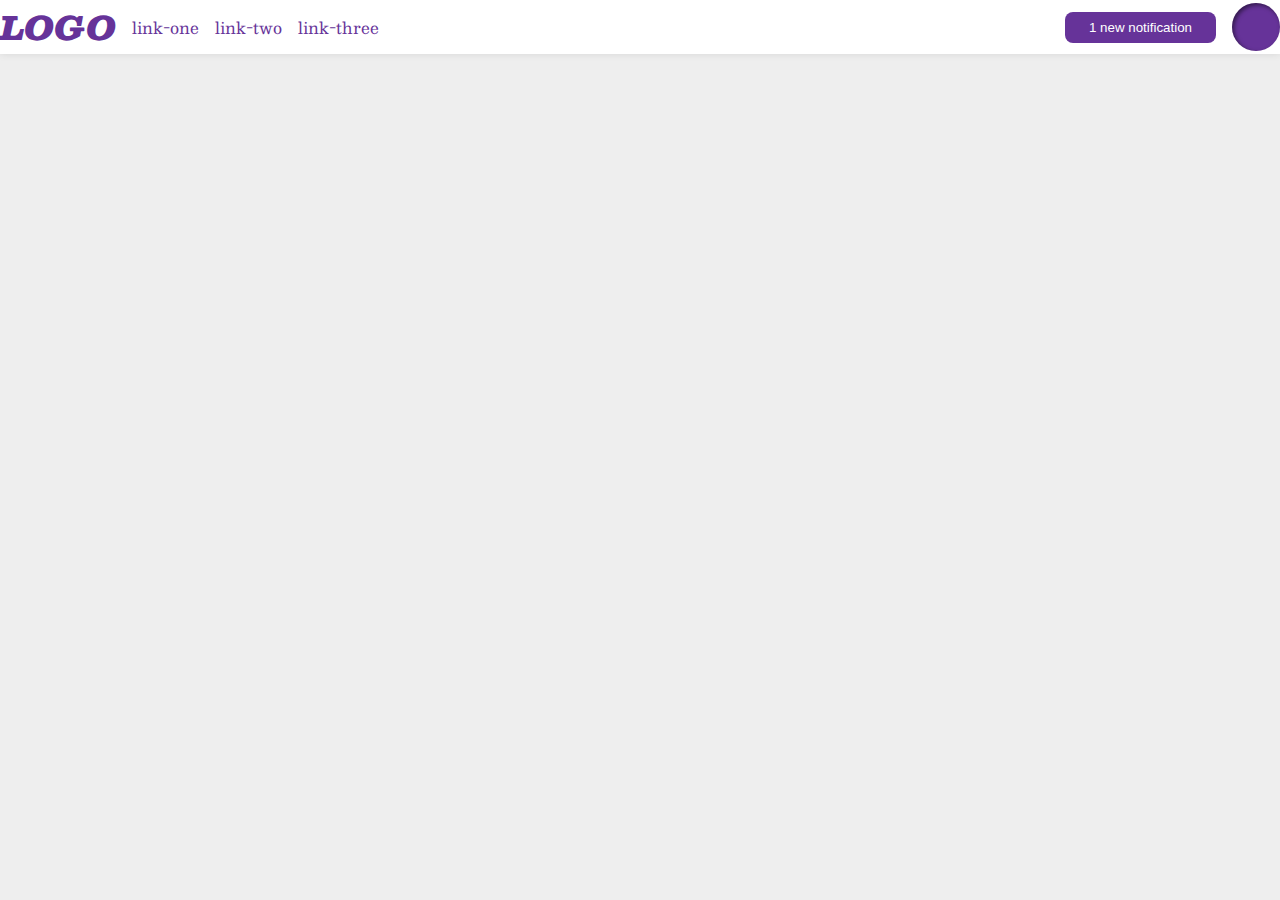
<file: flex/03-flex-header-2/index.html>
<!DOCTYPE html>
<html lang="en">
  <head>
    <meta charset="UTF-8">
    <meta http-equiv="X-UA-Compatible" content="IE=edge">
    <meta name="viewport" content="width=device-width, initial-scale=1.0">
    <title>Flex Header 2</title>
    <link rel="stylesheet" href="style.css">
  </head>
  <body>
    <div class="header">
      <div class="left">
        <div class="logo">
        LOGO
        </div>
      <ul class="links">
        <li><a href="https://google.com">link-one</a></li>
        <li><a href="https://google.com">link-two</a></li>
        <li><a href="https://google.com">link-three</a></li>
      </ul>
      </div>
      
      <div class="right">
      <button class="notifications">
        1 new notification
      </button>
      <div class="profile-image"></div>
      </div>
    </div>
  </body>
</html>
</file>
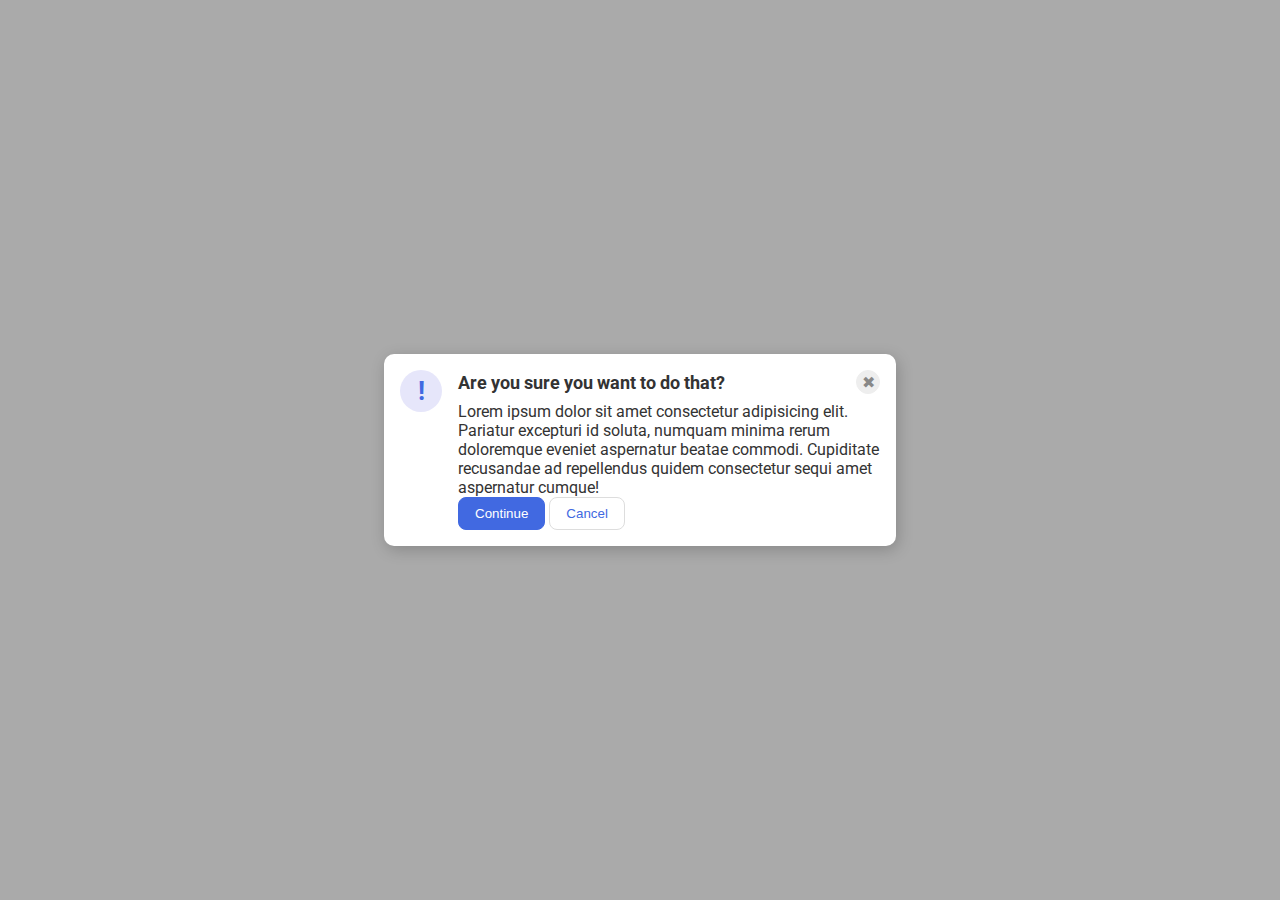
<file: flex/05-flex-modal/index.html>
<!DOCTYPE html>
<html lang="en">
  <head>
    <meta charset="UTF-8">
    <meta http-equiv="X-UA-Compatible" content="IE=edge">
    <meta name="viewport" content="width=device-width, initial-scale=1.0">
    <link rel="stylesheet" href="style.css">
    <title>Modal</title>
  </head>
  <body>
    <div class="modal">
      <div class="icon">!</div>
      <!-- additional container used here -->
      <div class="container">
        <!-- header div was moved to encompass the close button as well -->
        <div class="header">Are you sure you want to do that?
          <button class="close-button">✖</button>
        </div>
        <div class="text">Lorem ipsum dolor sit amet consectetur adipisicing elit. Pariatur excepturi id soluta, numquam minima rerum doloremque eveniet aspernatur beatae commodi. Cupiditate recusandae ad repellendus quidem consectetur sequi amet aspernatur cumque!</div>
        <button class="continue">Continue</button>
        <button class="cancel">Cancel</button>
      </div>
    </div>
  </body>
</html>
</file>
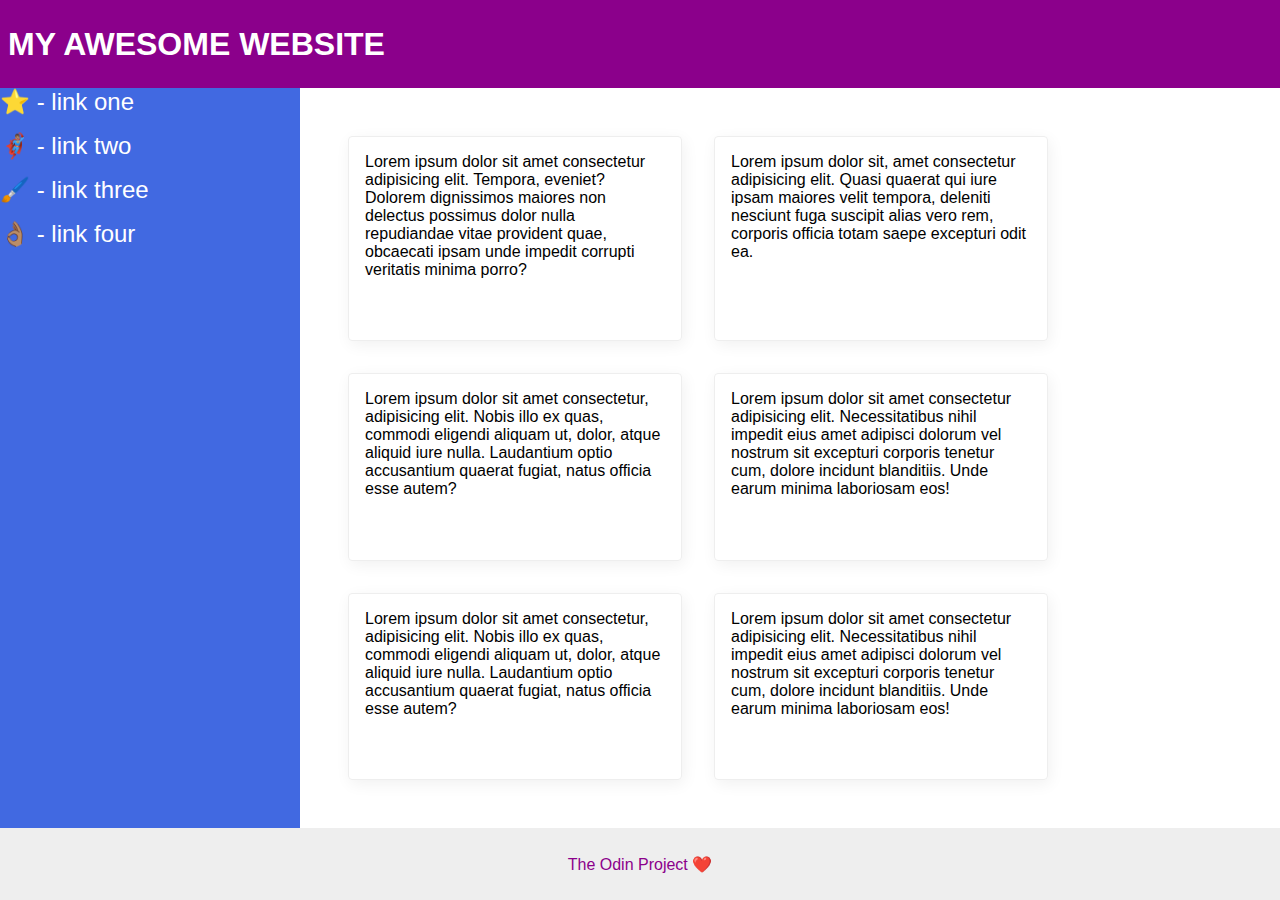
<file: flex/07-flex-layout-2/index.html>
<!DOCTYPE html>
<html lang="en">
  <head>
    <meta charset="UTF-8">
    <meta http-equiv="X-UA-Compatible" content="IE=edge">
    <meta name="viewport" content="width=device-width, initial-scale=1.0">
    <title>The Holy Grail</title>
    <link rel="stylesheet" href="style.css">
  </head>
  <body>
    <div class="header">
      MY AWESOME WEBSITE
    </div>
    <div class="body">
    <div class="sidebar">
      <ul>
        <li><a href="#">⭐ - link one</a></li>
        <li><a href="#">🦸🏽‍♂️ - link two</a></li>
        <li><a href="#">🖌️ - link three</a></li>
        <li><a href="#">👌🏽 - link four</a></li>
      </ul>
    </div>
    
    <div class="container">
    <div class="card">Lorem ipsum dolor sit amet consectetur adipisicing elit. Tempora, eveniet? Dolorem dignissimos maiores non delectus possimus dolor nulla repudiandae vitae provident quae, obcaecati ipsam unde impedit corrupti veritatis minima porro?</div>
    <div class="card">Lorem ipsum dolor sit, amet consectetur adipisicing elit. Quasi quaerat qui iure ipsam maiores velit tempora, deleniti nesciunt fuga suscipit alias vero rem, corporis officia totam saepe excepturi odit ea.</div>
    <div class="card">Lorem ipsum dolor sit amet consectetur, adipisicing elit. Nobis illo ex quas, commodi eligendi aliquam ut, dolor, atque aliquid iure nulla. Laudantium optio accusantium quaerat fugiat, natus officia esse autem?</div>
    <div class="card">Lorem ipsum dolor sit amet consectetur adipisicing elit. Necessitatibus nihil impedit eius amet adipisci dolorum vel nostrum sit excepturi corporis tenetur cum, dolore incidunt blanditiis. Unde earum minima laboriosam eos!</div>
    <div class="card">Lorem ipsum dolor sit amet consectetur, adipisicing elit. Nobis illo ex quas, commodi eligendi aliquam ut, dolor, atque aliquid iure nulla. Laudantium optio accusantium quaerat fugiat, natus officia esse autem?</div>
    <div class="card">Lorem ipsum dolor sit amet consectetur adipisicing elit. Necessitatibus nihil impedit eius amet adipisci dolorum vel nostrum sit excepturi corporis tenetur cum, dolore incidunt blanditiis. Unde earum minima laboriosam eos!</div>
    </div>
    </div>
    <div class="footer">
      The Odin Project ❤️
    </div>
  </body>
</html>
</file>
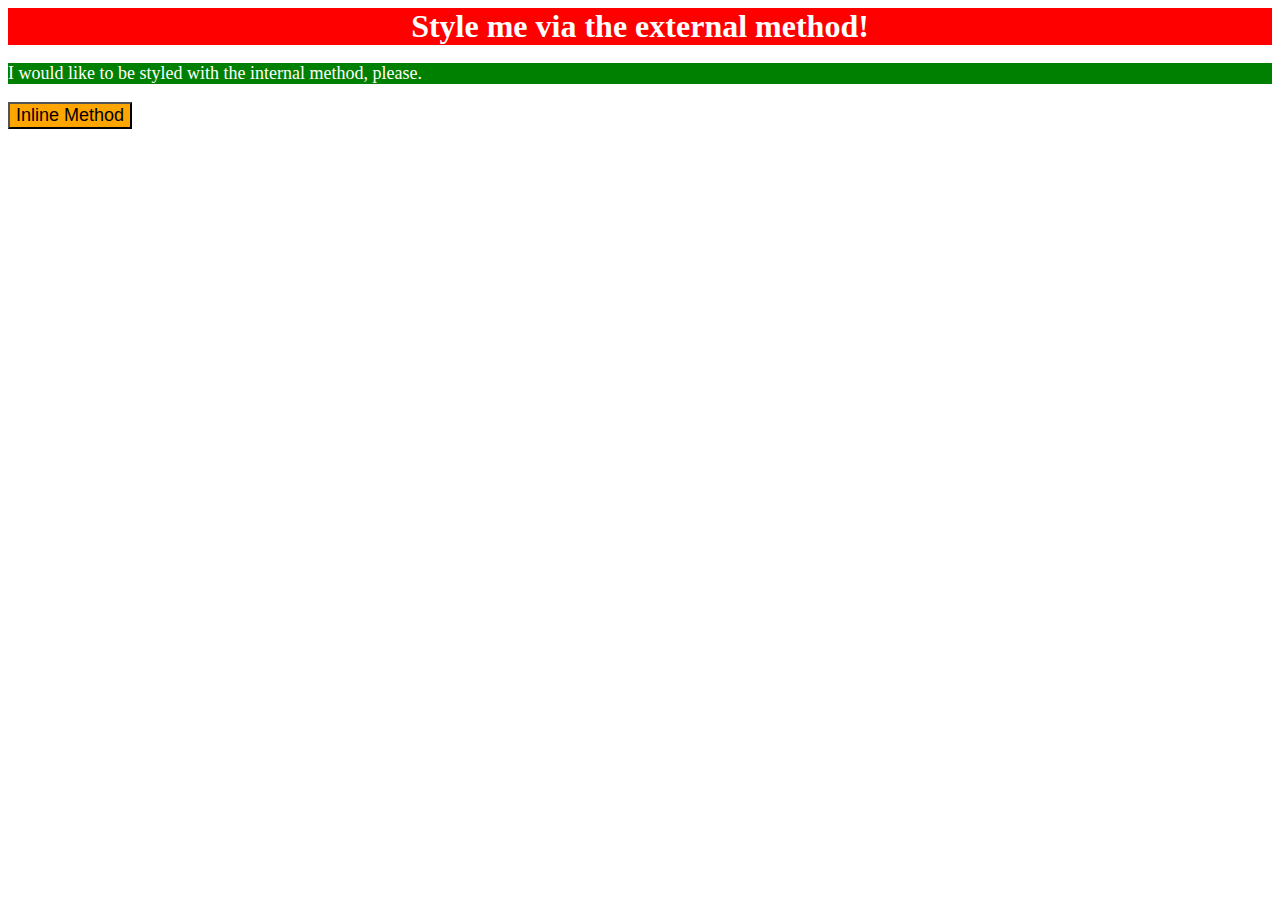
<file: foundations/01-css-methods/index.html>
<!DOCTYPE html>
<html lang="en">
  <head>
    <meta charset="UTF-8">
    <meta http-equiv="X-UA-Compatible" content="IE=edge">
    <meta name="viewport" content="width=device-width, initial-scale=1.0">
    <title>Methods for Adding CSS</title>
    <link rel="stylesheet" href="style.css">
    <style>
      p {
        background-color: green;
        font-size: 18px;
        color: white;
      }
    </style>
  </head>

  <body>
    <div id="external">Style me via the external method!</div>
    <p>I would like to be styled with the internal method, please.</p>
    <button style="background-color: orange; font-size: 18px;">Inline Method</button>
  </body>
</html>
</file>
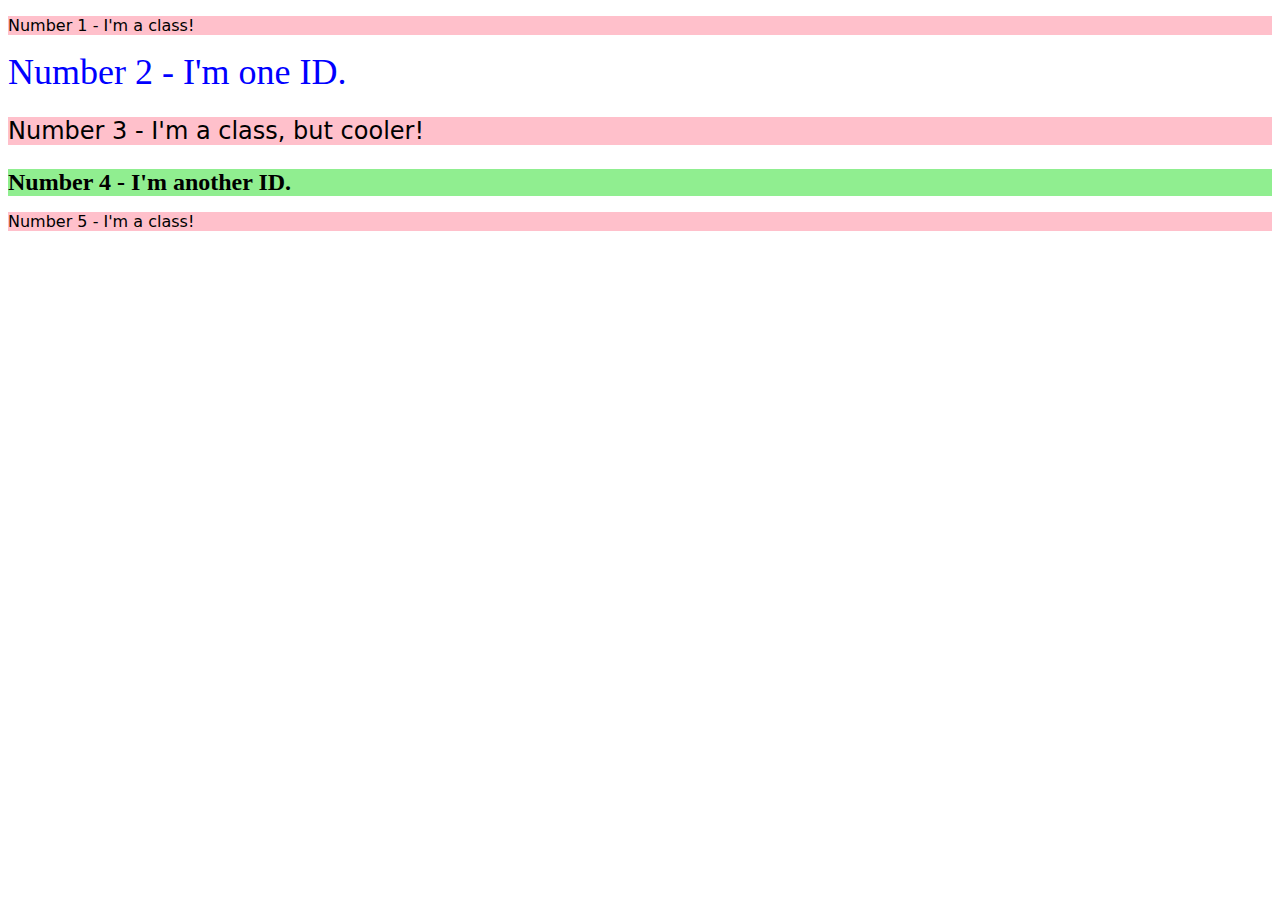
<file: foundations/02-class-id-selectors/index.html>
<!DOCTYPE html>
<html lang="en">
  <head>
    <meta charset="UTF-8">
    <meta http-equiv="X-UA-Compatible" content="IE=edge">
    <meta name="viewport" content="width=device-width, initial-scale=1.0">
    <title>Class and ID Selectors</title>
    <link rel="stylesheet" href="style.css">
  </head>
  <body>
    <p>Number 1 - I'm a class!</p>
    <div id="number2">Number 2 - I'm one ID.</div>
    <p id="number3">Number 3 - I'm a class, but cooler!</p>
    <div id="number4">Number 4 - I'm another ID.</div>
    <p>Number 5 - I'm a class!</p>
  </body>
</html>
</file>
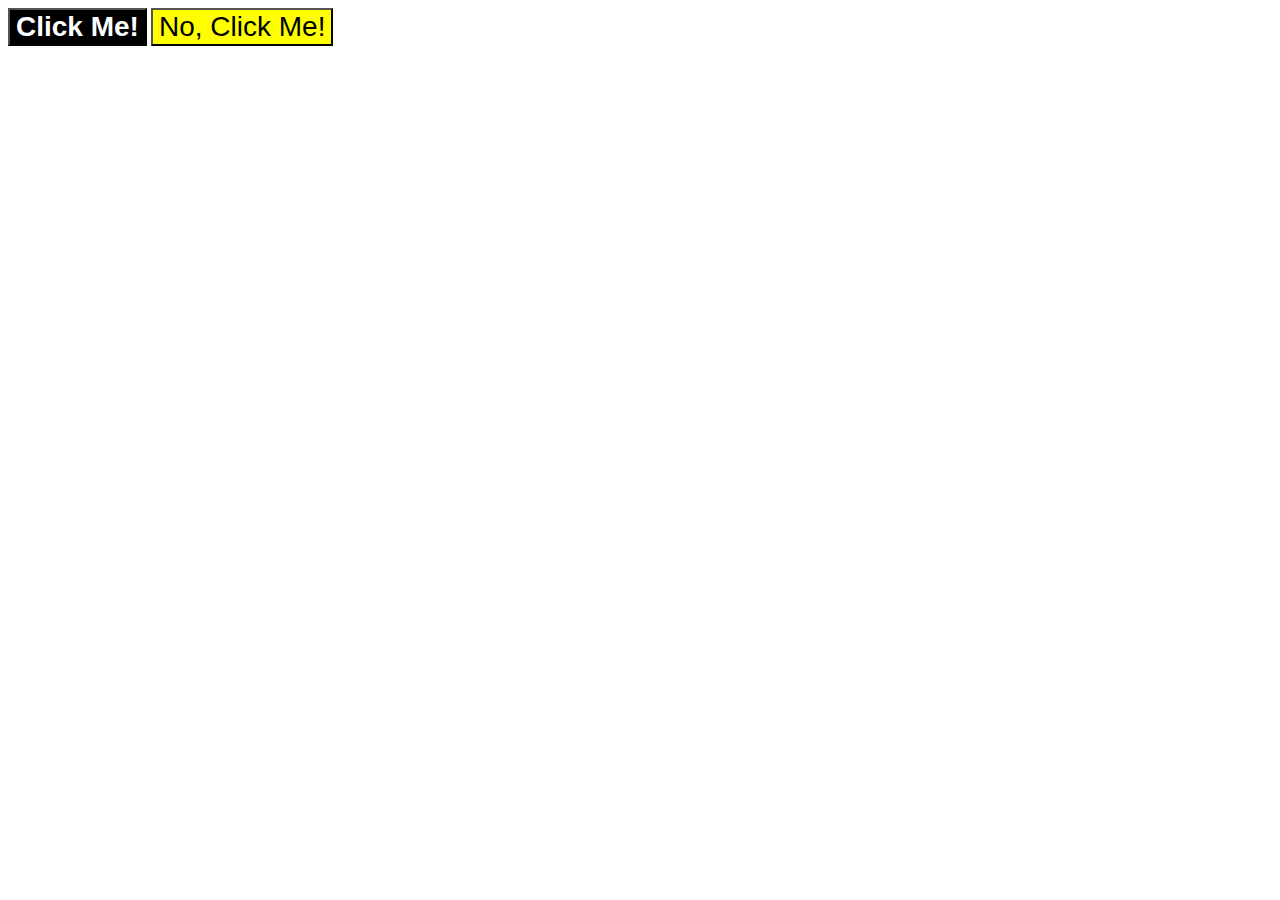
<file: foundations/03-grouping-selectors/index.html>
<!DOCTYPE html>
<html lang="en">
  <head>
    <meta charset="UTF-8">
    <meta http-equiv="X-UA-Compatible" content="IE=edge">
    <meta name="viewport" content="width=device-width, initial-scale=1.0">
    <title>Grouping Selectors</title>
    <link rel="stylesheet" href="style.css">
  </headbody>
    <button class="button1">Click Me!</button>
    <button class="button2">No, Click Me!</button>
  </body>
</html>
</file>
<file: flex/03-flex-header-2/style.css>
/* this is some magical font-importing.  
you'll learn about it later. */
@import url('https://fonts.googleapis.com/css2?family=Besley:ital,wght@0,400;1,900&display=swap');

body {
  margin: 0;
  background: #eee;
  font-family: Besley, serif;
}

.header {
  background: white;
  border-bottom: 1px solid #ddd;
  box-shadow: 0 0 8px rgba(0,0,0,.1);
  display: flex;
  justify-content: space-between;
  border: 8px;

  
}

.profile-image {
  background: rebeccapurple;
  box-shadow: inset 2px 2px 4px rgba(0,0,0,.5);
  border-radius: 50%;
  width: 48px;
  height: 48px;
}

.logo {
  color: rebeccapurple;
  font-size: 32px;
  font-weight: 900;
  font-style: italic;
}

button {
  border: none;
  border-radius: 8px;
  background: rebeccapurple;
  color: white;
  padding: 8px 24px;
}

a {
  /* this removes the line under our links */
  text-decoration: none;
  color: rebeccapurple;
}

ul {
  list-style-type: none;
  display: flex;
  margin: 0;
  padding: 0;
  gap: 16px;
}
.left ,.right{
  display: flex;
  align-items:center;
  gap: 16px;
}
</file>
<file: flex/05-flex-modal/style.css>
@import url('https://fonts.googleapis.com/css2?family=Roboto:wght@400;700&display=swap');

html, body {
  height: 100%;
}

body {
  font-family: Roboto, sans-serif;
  margin: 0;
  background: #aaa;
  color: #333;
  /* I'll give you this one for free lol */
  display: flex;
  align-items: center;
  justify-content: center;
}

.modal {
  background: white;
  width: 480px;
  border-radius: 10px;
  box-shadow: 2px 4px 16px rgba(0,0,0,.2);
  display: flex;
  gap: 16px;
  padding: 16px;
}

.icon {
  color: royalblue;
  font-size: 26px;
  font-weight: 700;
  background: lavender;
  width: 42px;
  height: 42px;
  border-radius: 50%;
  display: flex;
  align-items: center;
  justify-content: center;
  flex-shrink : 0;
}

.close-button {
  background: #eee;
  border-radius: 50%;
  color: #888;
  font-weight: 400;
  font-size: 16px;
  height: 24px;
  width: 24px;
  display: flex;
  align-items: center;
  justify-content: center;
  border: 1px solid #eee;
  padding: 0;
}

button {
  cursor: pointer;
  padding: 8px 16px;
  border-radius: 8px;
}

button.continue {
  background: royalblue;
  border: 1px solid royalblue;
  color: white;
}

button.cancel {
  background: white;
  border: 1px solid #ddd;
  color: royalblue;
}

/* .container {
  display: flex;
  gap: 16px;
  padding: 16px;
} */

.header {
  display: flex;
  align-items: center;
  justify-content: space-between;
  font-size: 18px;
  font-weight: 700;
  margin-bottom: 8px;
}
</file>
<file: flex/07-flex-layout-2/style.css>
body {
  font-family: -apple-system, BlinkMacSystemFont, 'Segoe UI', Roboto, Oxygen, Ubuntu, Cantarell, 'Open Sans', 'Helvetica Neue', sans-serif;
  margin: 0;
  min-height: 100vh;
  display: flex;
  flex-direction: column;
}

.header {
  height: 72px;
  background: darkmagenta;
  color: white;
  font-size: 32px;
  font-weight: 700;
  padding: 8px;
  align-content: center;


}

.footer {
  height: 72px;
  background: #eee;
  color: darkmagenta;
  align-content: center;
  width: 100%;
  text-align: center;
}

.sidebar {
  width: 300px;
  background: royalblue;
  box-sizing: border-box;
  width: 300px;
  flex-shrink: 0;
}

.card {
  border: 1px solid #eee;
  box-shadow: 2px 4px 16px rgba(0,0,0,.06);
  border-radius: 4px;
  padding: 16px;
  width: 300px;
}

.container {
  padding: 48px;
  display: flex;
  flex-wrap: wrap;
  gap: 32px;
  
}

.body {
flex: 1;
display: flex;
}

a {
  color: white;
  font-size: 24px;
  text-decoration: none;
}

ul {
  list-style-type: none;
  margin: 0;
  padding: 0;
}

li {
  margin-bottom: 16px;
}
</file>
<file: foundations/01-css-methods/style.css>
#external {
    background-color: red;
    font-size: 32px;
    color: white; 
    font-weight: bold;
    text-align: center;
}
</file>
<file: foundations/02-class-id-selectors/style.css>
p {
    background-color: pink;
    font-family : Verdana, DejaVu Sans, sans-serif;
}
#number2 {
    font-size : 36px;
    color : blue;
}
#number3 {
    font-size: 24px;
}
#number4 {
    background-color: lightgreen;
    font-weight : bold;
    font-size : 24px;
}
</file>
<file: foundations/03-grouping-selectors/style.css>
.button1 {
    background-color: black;
    color: white;
    font-weight: bold;
}
.button2 {
background-color: yellow;

}
.button1,
.button2 {
    font-size: 28px;
    font-family: Helvetica, 'Times New Roman', sans-serif ;
}
</file>
